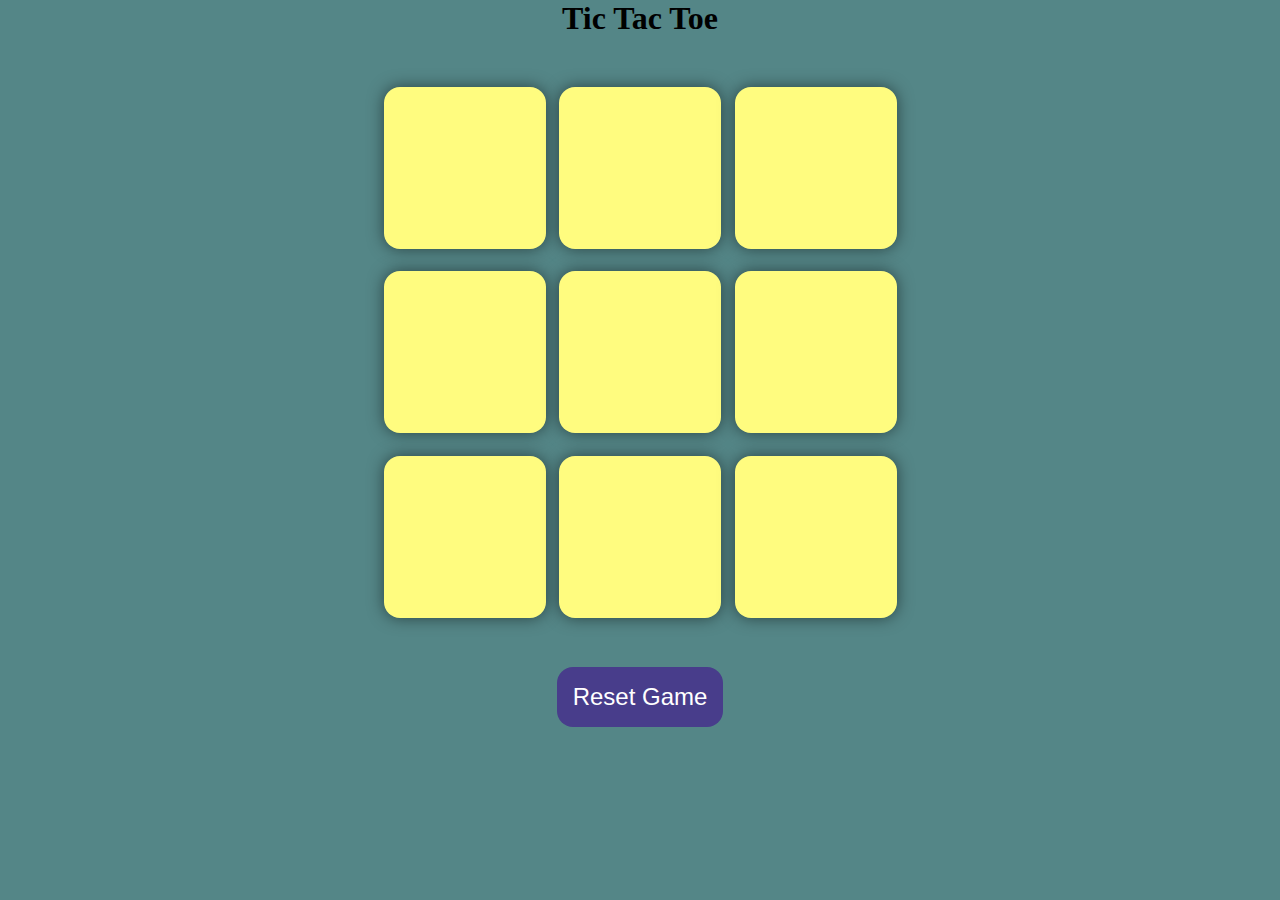
<file: index.html>
<!DOCTYPE html>
<html lang="en">
<head>
    <meta charset="UTF-8">
    <meta name="viewport" content="width=device-width, initial-scale=1.0">
    <title>Tic Tac Toe Game</title>
    <link rel="stylesheet" href="tic_tac.css">
</head>
<body>
    <div class="msg-container hide">
        <p id="msg">
                Winner
        </p>
        <button id="new-btn">New Game</button>
    </div>
    <main>
          <h1>
        Tic Tac Toe
    </h1>
    <div class="container">
    <div class="game">
    <button class="box"></button>
    <button class="box"></button>
    <button class="box"></button>
    <button class="box"></button>
    <button class="box"></button>
    <button class="box"></button>
    <button class="box"></button>
    <button class="box"></button>
    <button class="box"></button>
    </div>
    </div>
    <button id="reset-btn">Reset Game</button>
    </main>
  
<script src="tic_tac.js"></script>
</body>
</html>
</file>
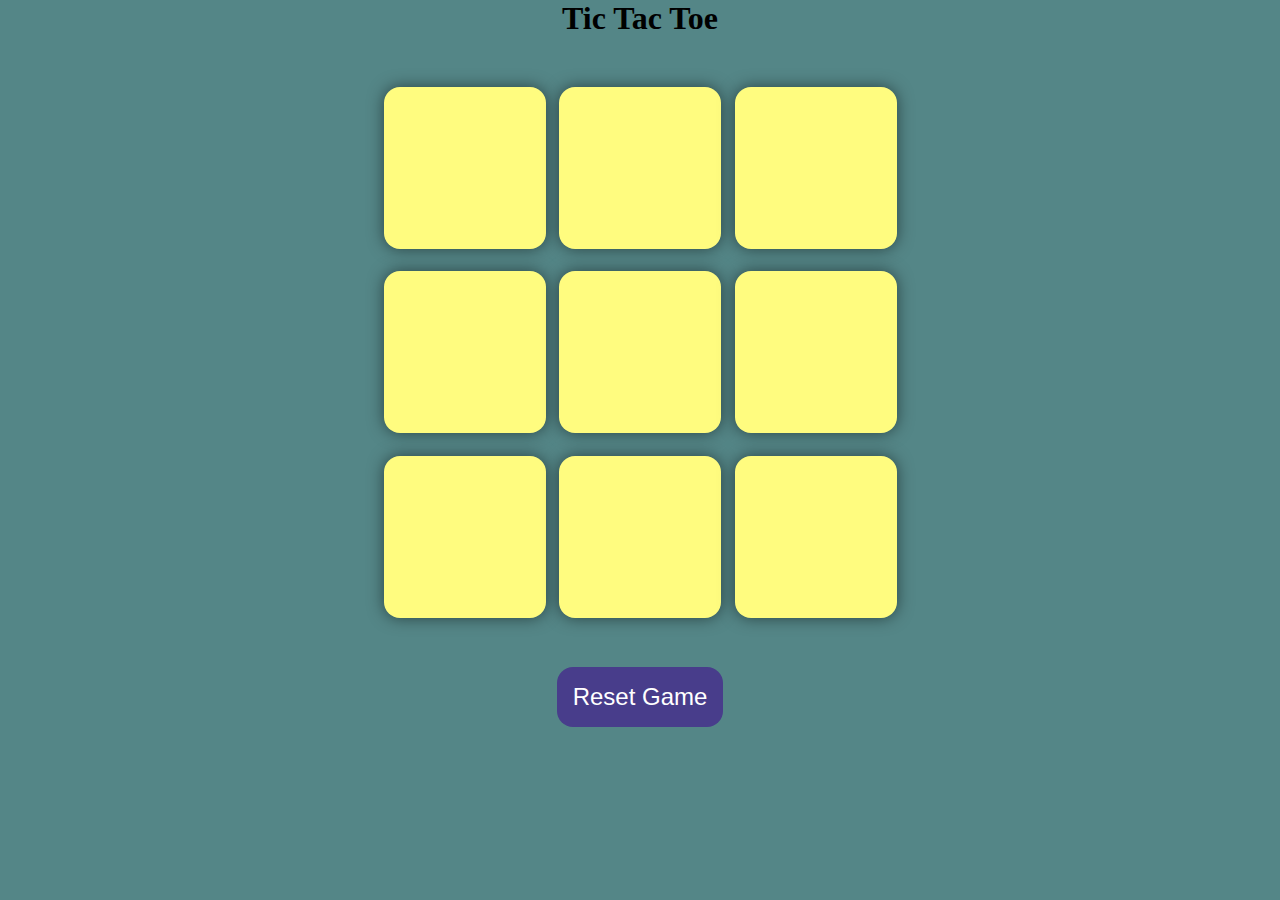
<file: tic_tac.html>
<!DOCTYPE html>
<html lang="en">
<head>
    <meta charset="UTF-8">
    <meta name="viewport" content="width=device-width, initial-scale=1.0">
    <title>Tic Tac Toe Game</title>
    <link rel="stylesheet" href="tic_tac.css">
</head>
<body>
    <div class="msg-container hide">
        <p id="msg">
                Winner
        </p>
        <button id="new-btn">New Game</button>
    </div>
    <main>
          <h1>
        Tic Tac Toe
    </h1>
    <div class="container">
    <div class="game">
    <button class="box"></button>
    <button class="box"></button>
    <button class="box"></button>
    <button class="box"></button>
    <button class="box"></button>
    <button class="box"></button>
    <button class="box"></button>
    <button class="box"></button>
    <button class="box"></button>
    </div>
    </div>
    <button id="reset-btn">Reset Game</button>
    </main>
  
<script src="tic_tac.js"></script>
</body>
</html>
</file>
<file: tic_tac.css>
*{
    margin: 0;
    padding: 0;

}

body{
    background-color: #548687;
    text-align: center;
}

.container{
    height: 70vh;
    display: flex;
    justify-content: center;
    align-items: center;
}
.game{
    height: 60vmin;
    width: 60vmin;
    display: flex;
    flex-wrap: wrap;
    justify-content: center;
    align-items: center;
    gap: 1.5vmin;
}

.box{
    height: 18vmin;
    width: 18vmin;
    border-radius: 1rem;
    border: none;
    box-shadow:  0 0 1rem rgba(0,0,0,0.5);
    font-size: 8vmin;
    color: #b0413e;
    background-color: #fffc7f;
}

#reset-btn{
    padding: 1rem;
    font-size: 1.5rem;
    background-color: darkslateblue;
    color: white;
    border: none;
    border-radius: 1rem;
}

#new-btn{
    padding: 1rem;
    font-size: 1.5rem;
    background-color: darkslateblue;
    color: white;
    border: none;
    border-radius: 1rem;
}

#msg{
    color: blue;
    font-size: 8vmin;

}

.msg-container{
    height: 100vmin;
    display: flex;
    justify-content: center;
    align-items: center;
    flex-direction: column;
    gap: 4rem;
}

.hide{
    display: none;
}
</file>
